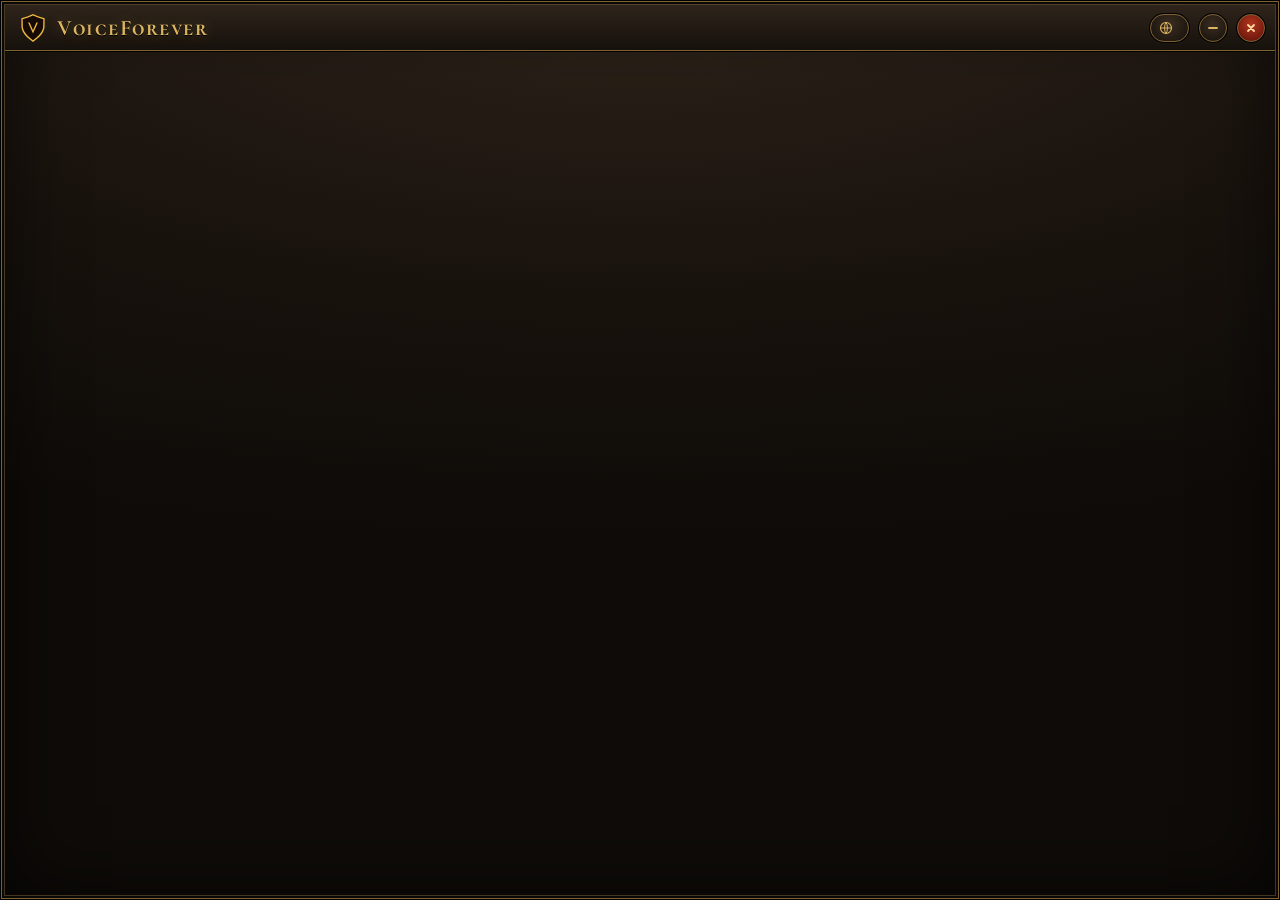
<file: agent/vf_agent/ui/index.html>
<!doctype html>
<html lang="en">
<head>
<meta charset="utf-8">
<title>VoiceForever</title>
<link rel="stylesheet" href="fonts/fonts.css">
<link rel="stylesheet" href="app.css">
</head>
<body>
<div class="win">
  <header class="bar pywebview-drag-region">
    <svg width="28" height="28" viewBox="0 0 32 32" aria-hidden="true"><path d="M16 0L10.2 2.5L2.7 4.9L2.8 15.2L3.3 17.5L4.4 20.2L6.2 23.1L8.4 25.7L11.3 28.4L16 32L20.7 28.4L23.6 25.7L25.8 23.1L27.6 20.2L28.7 17.5L29.2 15.2L29.3 4.9L21.8 2.5Z" fill="#eeb841"/><path d="M16 1.8L10.5 4L4.2 5.9L4.4 15L4.9 17.2L5.8 19.4L7.5 22L9.6 24.6L12.4 27.2L16 29.9L19.6 27.2L22.4 24.6L24.5 22L26.2 19.4L27.1 17.2L27.6 15L27.8 5.9L21.5 4Z" fill="#170904"/><path d="M10.4 9.7L12.1 9.7L16 18.5L19.9 9.7L21.6 9.7L16.1 22L15.9 22Z" fill="#eeb841"/></svg>
    <span class="brand pywebview-drag-region">VoiceForever</span>
    <span class="spacer pywebview-drag-region"></span>
    <span class="ver pywebview-drag-region" id="version"></span>
    <span class="langpick" id="lang-box"><svg width="14" height="14" viewBox="0 0 16 16" aria-hidden="true"><circle cx="8" cy="8" r="6.3" fill="none" stroke="currentColor" stroke-width="1.3"/><path d="M1.9 8h12.2M8 1.7c-2.2 2.2-2.2 10.4 0 12.6M8 1.7c2.2 2.2 2.2 10.4 0 12.6" fill="none" stroke="currentColor" stroke-width="1.1"/></svg><span id="lang-code"></span><select id="lang-pick" data-i18n-attr="aria-label:app.language;title:app.language"></select></span>
    <button class="wbtn" type="button" id="btn-minimize" data-i18n-attr="aria-label:app.minimize"><svg width="12" height="12" viewBox="0 0 12 12" aria-hidden="true"><path d="M2 6h8" stroke="currentColor" stroke-width="1.8" stroke-linecap="round"/></svg></button>
    <button class="wbtn x" type="button" id="btn-close" data-i18n-attr="aria-label:app.close"><svg width="12" height="12" viewBox="0 0 12 12" aria-hidden="true"><path d="M3 3l6 6M9 3l-6 6" stroke="currentColor" stroke-width="1.8" stroke-linecap="round"/></svg></button>
  </header>

  <!-- ============================================================ first run -->
  <main class="view" id="view-wizard" hidden>
    <div class="field">
      <h1 class="title" data-i18n="wizard.title"></h1>
    </div>
    <ol class="steps" data-i18n-attr="aria-label:wizard.steps">
      <li data-step="1"><span class="sn">1</span><span class="sl" data-i18n="section.server"></span></li>
      <li data-step="2"><span class="sn">2</span><span class="sl" data-i18n="wizard.step_mode"></span></li>
      <li data-step="3"><span class="sn">3</span><span class="sl" data-i18n="section.voice"></span></li>
      <li data-step="4"><span class="sn">4</span><span class="sl" data-i18n="wizard.step_check"></span></li>
    </ol>

    <section class="panel grow" data-page="1" data-i18n-attr="aria-label:section.server">
      <h2 class="ph" data-i18n="section.server"></h2>
      <div class="field">
        <div class="lrow"><label class="lbl" for="w-url" data-i18n="field.server_url"></label><button class="info" type="button" data-i18n-tip="tip.server_url"></button></div>
        <input class="inp" id="w-url" data-field="server_url" type="text" spellcheck="false" autocomplete="off" placeholder="wss://vf.example.com/ws">
        <span class="err" data-error-for="server_url"></span>
      </div>
      <div class="field">
        <div class="lrow"><label class="lbl" for="w-token" data-i18n="field.token"></label><button class="info" type="button" data-i18n-tip="tip.token"></button></div>
        <div class="row">
          <input class="inp grow" id="w-token" data-field="token" type="password" spellcheck="false" autocomplete="off">
          <button class="btn ghost" type="button" data-reveal="w-token" style="min-width: 108px; min-height: 42px"></button>
        </div>
        <span class="err" data-error-for="token"></span>
      </div>
      <div class="err" data-error-for="file"></div>
      <div class="note" id="w-check" hidden></div>
    </section>

    <section class="panel grow" data-page="2" data-i18n-attr="aria-label:field.mode" hidden>
      <h2 class="ph"><span data-i18n="field.mode"></span><button class="info" type="button" data-i18n-tip="tip.mode"></button></h2>
      <div class="field" data-i18n-attr="aria-label:field.mode">
        <button class="choice" type="button" data-mode="addon">
          <span class="ct"><span class="dot"></span><span data-i18n="wizard.mode_addon"></span><span class="badge" data-i18n="wizard.recommended"></span></span>
        </button>
        <button class="choice" type="button" data-mode="chat">
          <span class="ct"><span class="dot"></span><span data-i18n="mode.chat"></span></span>
        </button>
      </div>
      <div class="field" data-addon-only>
        <div class="lrow"><span class="lbl" data-i18n="field.addon_hotkey"></span><button class="info" type="button" data-i18n-tip="tip.addon_hotkey"></button></div>
        <div class="keys"><span class="row" data-hotkey></span><span class="grow"></span><button class="btn ghost sm" type="button" data-capture data-i18n="common.change"></button></div>
        <span class="err" data-error-for="addon_hotkey"></span>
        <span class="hint warn" data-hotkey-hint></span>
      </div>
    </section>

    <section class="panel grow scrollp" data-page="3" data-i18n-attr="aria-label:section.voice" hidden>
      <h2 class="ph" data-i18n="section.voice"></h2>
      <div class="field">
        <div class="lrow"><label class="lbl" for="w-mic" data-i18n="field.mic"></label><button class="info" type="button" data-i18n-tip="tip.mic"></button></div>
        <div class="selwrap">
          <select class="inp sel-inp" id="w-mic" data-mic></select>
          <svg width="12" height="8" viewBox="0 0 12 8" aria-hidden="true"><path d="M1 1l5 5 5-5" fill="none" stroke="#dcb563" stroke-width="1.8" stroke-linecap="round"/></svg>
        </div>
        <div class="row">
          <div class="lvl" data-level role="meter" data-i18n-attr="aria-label:mic.level" aria-valuemin="0" aria-valuemax="24" aria-valuenow="0"></div>
          <button class="btn ghost sm" type="button" data-mic-test style="flex: none"></button>
        </div>
        <span class="hint bad" data-mic-hint></span>
      </div>
      <div class="field">
        <div class="lrow"><span class="lbl" data-i18n="field.ptt_button"></span><button class="info" type="button" data-ptt-tip></button></div>
        <div class="padcard" data-padcard>
          <svg width="44" height="32" viewBox="0 0 44 32" aria-hidden="true" style="flex: none"><path d="M12 5h20c5 0 8 4 9 9l2 9c.8 4-3.5 6.5-6.5 3.5L31 21H13l-5.5 5.5C4.5 29.5.2 27 1 23l2-9c1-5 4-9 9-9z" fill="#120d09" stroke="#dcb563" stroke-width="1.5" stroke-linejoin="round"/><path d="M10 11v6M7 14h6" stroke="#7d6130" stroke-width="1.6" stroke-linecap="round"/><circle cx="33" cy="11.5" r="1.6" fill="#7d6130"/><circle cx="36" cy="14.5" r="1.6" fill="#7d6130"/><circle cx="29" cy="17.5" r="3.4" fill="#2b2118" stroke="#ffe1a0" stroke-width="1.6"/><circle cx="29" cy="17.5" r="6" fill="none" stroke="#ffd77a" stroke-width="1" opacity=".55"/></svg>
          <div class="field grow" style="gap: 2px" data-pad-info></div>
          <button class="btn ghost sm" type="button" data-pad-capture style="flex: none" data-i18n="pad.assign"></button>
        </div>
        <span class="err" data-error-for="ptt_button"></span>
      </div>
      <div class="field">
        <div class="lrow"><span class="lbl" id="w-pttmode-l" data-i18n="field.ptt_mode"></span><button class="info" type="button" data-i18n-tip="tip.ptt_mode"></button></div>
        <div class="seg" role="group" aria-labelledby="w-pttmode-l">
          <button class="segb" type="button" data-pttmode="toggle" data-i18n="ptt.toggle"></button>
          <button class="segb" type="button" data-pttmode="hold" data-i18n="ptt.hold"></button>
        </div>
      </div>
    </section>

    <section class="panel grow scrollp" data-page="4" data-i18n-attr="aria-label:bind.title" hidden>
      <h2 class="ph"><span data-i18n="bind.title"></span><button class="info" type="button" data-bind-tip></button></h2>
      <p class="hint" id="w-bind-intro"></p>
      <ol class="chks" data-bind-rows data-i18n-attr="aria-label:bind.progress"></ol>
      <div class="note" data-bind-result hidden></div>
      <div class="row" data-bind-actions></div>
      <div class="sep"></div>
      <div class="row" style="gap: 12px">
        <span class="grow" id="w-voice-say"></span>
        <span id="w-voice-rec"></span>
      </div>
      <div class="note" id="w-voice-result" hidden></div>
      <div class="sep"></div>
      <label class="sw" for="w-auto"><input id="w-auto" type="checkbox"><span class="track"></span><span data-i18n="settings.connect_on_start"></span></label>
      <label class="sw" for="w-boot"><input id="w-boot" type="checkbox"><span class="track"></span><span data-i18n="field.autostart"></span></label>
    </section>

    <div class="row">
      <button class="btn ghost" type="button" id="w-back" hidden data-i18n="common.back"></button>
      <span class="grow"></span>
      <button class="btn ghost" type="button" id="w-skip" hidden data-i18n="common.skip"></button>
      <button class="link" type="button" id="w-later" hidden style="align-self: center; margin-right: 8px" data-i18n="common.skip"></button>
      <button class="btn wide" type="button" id="w-next"></button>
    </div>
  </main>

  <!-- ============================================================ status -->
  <main class="view" id="view-status" hidden>
    <section class="panel" data-i18n-attr="aria-label:status.connection">
      <div class="row" style="gap: 18px">
        <span class="orb" id="st-orb" aria-hidden="true"></span>
        <div class="field grow" style="gap: 2px">
          <span class="state" id="st-title" role="status"></span>
          <span class="url" id="st-url"></span>
          <span class="hint nums" id="st-line"></span>
        </div>
      </div>
      <div class="row" id="st-account" hidden style="gap: 10px">
        <span class="pill" id="st-plan"></span>
        <span class="hint nums grow" id="st-quota"></span>
        <button class="info" type="button" data-i18n-tip="tip.account"></button>
        <button class="link" type="button" id="st-account-open" data-i18n="account.open"></button>
      </div>
      <div class="row wrap" id="st-actions"></div>
    </section>

    <section class="panel" data-i18n-attr="aria-label:status.game_voice" style="gap: 10px; padding: 12px 16px">
      <div class="row" style="gap: 14px">
        <svg width="30" height="30" viewBox="0 0 32 32" aria-hidden="true" style="flex: none"><g transform="rotate(-45 16 16)"><path d="M16 .5l2 3.2V20h-4V3.7z" fill="#120d09" stroke="#dcb563" stroke-width="1.5" stroke-linejoin="round"/><path d="M10 20.8h12M16 21.5v5" stroke="#dcb563" stroke-width="1.9" stroke-linecap="round"/><circle cx="16" cy="28.6" r="1.6" fill="#dcb563"/></g><g transform="rotate(45 16 16)"><path d="M16 .5l2 3.2V20h-4V3.7z" fill="#120d09" stroke="#dcb563" stroke-width="1.5" stroke-linejoin="round"/><path d="M10 20.8h12M16 21.5v5" stroke="#dcb563" stroke-width="1.9" stroke-linecap="round"/><circle cx="16" cy="28.6" r="1.6" fill="#dcb563"/></g></svg>
        <div class="lrow grow" style="align-items: center"><span style="font-weight: 700">World of Warcraft</span><button class="info" type="button" data-i18n-tip="tip.game"></button></div>
        <span class="pill" id="game-pill"></span>
      </div>
      <div class="row" id="st-names" style="gap: 6px; padding-left: 44px" hidden>
        <span class="hint nums grow" id="st-names-line"></span>
        <button class="info" type="button" data-i18n-tip="tip.names"></button>
      </div>
      <div id="st-voice" hidden>
        <div class="divider"></div>
        <div class="row" style="gap: 12px; padding-top: 10px">
          <svg width="34" height="25" viewBox="0 0 44 32" aria-hidden="true" style="flex: none"><path d="M12 5h20c5 0 8 4 9 9l2 9c.8 4-3.5 6.5-6.5 3.5L31 21H13l-5.5 5.5C4.5 29.5.2 27 1 23l2-9c1-5 4-9 9-9z" fill="#120d09" stroke="#dcb563" stroke-width="1.5" stroke-linejoin="round"/><path d="M10 11v6M7 14h6" stroke="#7d6130" stroke-width="1.6" stroke-linecap="round"/><circle cx="33" cy="11.5" r="1.6" fill="#7d6130"/><circle cx="36" cy="14.5" r="1.6" fill="#7d6130"/><circle cx="29" cy="17.5" r="3.4" fill="#2b2118" stroke="#ffe1a0" stroke-width="1.6"/><circle cx="29" cy="17.5" r="6" fill="none" stroke="#ffd77a" stroke-width="1" opacity=".55"/></svg>
          <div class="field grow" style="gap: 1px">
            <span style="font-weight: 700" id="st-pad-label"></span>
            <span class="hint" id="st-pad-hint"></span>
          </div>
          <span id="st-rec"></span>
        </div>
        <div class="lvl thin" id="st-level" aria-hidden="true" hidden></div>
      </div>
    </section>

    <section class="panel grow" data-i18n-attr="aria-label:msgs.title" style="min-height: 0; gap: 8px">
      <div class="row" style="gap: 12px">
        <h2 class="ph grow" data-i18n="msgs.title"></h2>
        <button class="link" type="button" id="btn-log" data-i18n="status.open_log"></button>
      </div>
      <ul class="msgs" id="msgs"></ul>
      <div class="row" style="gap: 12px; padding-top: 4px">
        <button class="btn ghost" type="button" id="st-test" style="flex: none" data-i18n="status.test"></button>
        <button class="info" type="button" data-i18n-tip="tip.test"></button>
        <span class="hint" id="st-test-hint"></span>
      </div>
    </section>
  </main>

  <!-- ============================================================ settings -->
  <main class="view scroll" id="view-settings" hidden>
    <div class="note bad" id="s-file-error" hidden></div>

    <section class="panel" data-i18n-attr="aria-label:section.server">
      <h2 class="ph" data-i18n="section.server"></h2>
      <div class="field">
        <div class="lrow"><label class="lbl" for="s-url" data-i18n="field.server_url"></label><button class="info" type="button" data-i18n-tip="tip.server_url"></button></div>
        <input class="inp" id="s-url" data-field="server_url" type="text" spellcheck="false" autocomplete="off" placeholder="wss://vf.example.com/ws">
        <span class="err" data-error-for="server_url"></span>
      </div>
      <div class="field">
        <div class="lrow"><label class="lbl" for="s-token" data-i18n="field.token"></label><button class="info" type="button" data-i18n-tip="tip.token"></button></div>
        <div class="row">
          <input class="inp grow" id="s-token" data-field="token" type="password" spellcheck="false" autocomplete="off">
          <button class="btn ghost" type="button" data-reveal="s-token" style="min-width: 108px; min-height: 42px"></button>
        </div>
        <span class="err" data-error-for="token"></span>
      </div>
    </section>

    <section class="panel" data-i18n-attr="aria-label:section.input">
      <h2 class="ph" data-i18n="section.input"></h2>
      <div class="field">
        <div class="lrow"><span class="lbl" id="s-mode-l" data-i18n="field.mode"></span><button class="info" type="button" data-i18n-tip="tip.mode"></button></div>
        <div class="seg" role="group" aria-labelledby="s-mode-l">
          <button class="segb" type="button" data-mode="addon" data-i18n="settings.mode_addon"></button>
          <button class="segb" type="button" data-mode="chat" data-i18n="mode.chat"></button>
        </div>
        <span class="err" data-error-for="mode"></span>
      </div>
      <div class="field" data-addon-only>
        <div class="lrow"><span class="lbl" data-i18n="field.addon_hotkey"></span><button class="info" type="button" data-i18n-tip="tip.addon_hotkey"></button></div>
        <div class="keys"><span class="row" data-hotkey></span><span class="grow"></span><button class="btn ghost sm" type="button" data-capture data-i18n="common.change"></button></div>
        <span class="err" data-error-for="addon_hotkey"></span>
        <span class="hint warn" data-hotkey-hint></span>
      </div>
    </section>

    <section class="panel" data-i18n-attr="aria-label:section.voice">
      <h2 class="ph" data-i18n="section.voice"></h2>
      <label class="sw" for="s-ptt"><input id="s-ptt" data-check="ptt_enabled" type="checkbox"><span class="track"></span><span data-i18n="settings.ptt_enabled"></span></label>
      <div class="field">
        <div class="lrow"><label class="lbl" for="s-mic" data-i18n="field.mic"></label><button class="info" type="button" data-i18n-tip="tip.mic"></button></div>
        <div class="selwrap">
          <select class="inp sel-inp" id="s-mic" data-mic></select>
          <svg width="12" height="8" viewBox="0 0 12 8" aria-hidden="true"><path d="M1 1l5 5 5-5" fill="none" stroke="#dcb563" stroke-width="1.8" stroke-linecap="round"/></svg>
        </div>
        <div class="row">
          <div class="lvl" data-level role="meter" data-i18n-attr="aria-label:mic.level" aria-valuemin="0" aria-valuemax="24" aria-valuenow="0"></div>
          <button class="btn ghost sm" type="button" data-mic-test style="flex: none"></button>
        </div>
        <span class="hint bad" data-mic-hint></span>
      </div>
      <div class="field">
        <div class="lrow"><span class="lbl" data-i18n="field.ptt_button"></span><button class="info" type="button" data-ptt-tip></button></div>
        <div class="padcard" data-padcard>
          <svg width="44" height="32" viewBox="0 0 44 32" aria-hidden="true" style="flex: none"><path d="M12 5h20c5 0 8 4 9 9l2 9c.8 4-3.5 6.5-6.5 3.5L31 21H13l-5.5 5.5C4.5 29.5.2 27 1 23l2-9c1-5 4-9 9-9z" fill="#120d09" stroke="#dcb563" stroke-width="1.5" stroke-linejoin="round"/><path d="M10 11v6M7 14h6" stroke="#7d6130" stroke-width="1.6" stroke-linecap="round"/><circle cx="33" cy="11.5" r="1.6" fill="#7d6130"/><circle cx="36" cy="14.5" r="1.6" fill="#7d6130"/><circle cx="29" cy="17.5" r="3.4" fill="#2b2118" stroke="#ffe1a0" stroke-width="1.6"/><circle cx="29" cy="17.5" r="6" fill="none" stroke="#ffd77a" stroke-width="1" opacity=".55"/></svg>
          <div class="field grow" style="gap: 2px" data-pad-info></div>
          <button class="btn ghost sm" type="button" data-pad-capture style="flex: none" data-i18n="pad.assign"></button>
        </div>
        <span class="err" data-error-for="ptt_button"></span>
        <div class="row" style="gap: 10px; align-items: baseline">
          <span class="hint grow" id="s-bind-line"></span>
          <button class="link" type="button" id="s-bind-open" style="flex: none" data-i18n="bind.open"></button>
          <button class="info" type="button" data-bind-tip style="align-self: center"></button>
        </div>
        <div class="field" id="s-bind-box" hidden>
          <ol class="chks" data-bind-rows data-i18n-attr="aria-label:bind.progress"></ol>
          <div class="note" data-bind-result hidden></div>
          <div class="row" data-bind-actions></div>
        </div>
      </div>
      <div class="field">
        <div class="lrow"><span class="lbl" id="s-pttmode-l" data-i18n="field.ptt_mode"></span><button class="info" type="button" data-i18n-tip="tip.ptt_mode"></button></div>
        <div class="seg" role="group" aria-labelledby="s-pttmode-l">
          <button class="segb" type="button" data-pttmode="toggle" data-i18n="ptt.toggle"></button>
          <button class="segb" type="button" data-pttmode="hold" data-i18n="ptt.hold"></button>
        </div>
      </div>
      <div class="field">
        <div class="lrow"><label class="lbl" for="s-max" data-i18n="settings.max_record"></label><button class="info" type="button" data-i18n-tip="tip.max_record"></button></div>
        <div class="row" style="gap: 12px"><input id="s-max" data-range="max_record_s" data-unit="s" type="range" min="5" max="60" step="5"><output class="val" for="s-max"></output></div>
        <span class="err" data-error-for="max_record_s"></span>
      </div>
      <label class="sw" for="s-snd"><input id="s-snd" data-check="ptt_sounds" type="checkbox"><span class="track"></span><span data-i18n="settings.ptt_sounds"></span><button class="info" type="button" data-i18n-tip="tip.ptt_sounds"></button></label>
    </section>

    <section class="panel" data-i18n-attr="aria-label:settings.names">
      <h2 class="ph" data-i18n="settings.names"></h2>
      <label class="sw" for="s-names"><input id="s-names" data-check="game_context" type="checkbox"><span class="track"></span><span data-i18n="settings.game_context"></span><button class="info" type="button" data-i18n-tip="tip.game_context"></button></label>
      <label class="sw" for="s-live"><input id="s-live" data-check="live_context" type="checkbox"><span class="track"></span><span data-i18n="settings.live_context"></span><button class="info" type="button" data-i18n-tip="tip.live_context"></button></label>
    </section>

    <section class="panel" data-i18n-attr="aria-label:settings.game_window">
      <h2 class="ph"><span data-i18n="settings.game_window"></span><button class="info" type="button" data-i18n-tip="tip.game_window"></button></h2>
      <div class="field">
        <div class="lrow"><span class="lbl" data-i18n="settings.window_titles"></span></div>
        <div class="chips" data-chips="window_titles"></div>
        <span class="err" data-error-for="window_titles"></span>
      </div>
      <div class="field">
        <div class="lrow"><span class="lbl" data-i18n="settings.process_names"></span></div>
        <div class="chips" data-chips="process_names"></div>
        <span class="err" data-error-for="process_names"></span>
      </div>
      <div class="field" style="gap: 8px">
        <div class="row"><button class="btn ghost" type="button" id="s-detect" data-i18n="detect.button"></button><button class="info" type="button" data-i18n-tip="tip.detect"></button></div>
        <div class="note" id="s-detect-note" hidden></div>
      </div>
    </section>

    <section class="panel" data-i18n-attr="aria-label:settings.timings">
      <h2 class="ph" data-i18n="settings.timings"></h2>
      <div class="field">
        <div class="lrow"><label class="lbl" for="s-focus" data-i18n="settings.focus_wait"></label><button class="info" type="button" data-i18n-tip="tip.focus_wait"></button></div>
        <div class="row" style="gap: 12px"><input id="s-focus" data-range="focus_wait_s" data-unit="s" type="range" min="1" max="60" step="1"><output class="val" for="s-focus"></output></div>
        <span class="err" data-error-for="focus_wait_s"></span>
      </div>
      <div class="field">
        <div class="lrow"><label class="lbl" for="s-open" data-i18n="settings.open_delay"></label><button class="info" type="button" data-i18n-tip="tip.open_delay"></button></div>
        <div class="row" style="gap: 12px"><input id="s-open" data-range="open_delay_ms" data-unit="ms" type="range" min="0" max="500" step="10"><output class="val" for="s-open"></output></div>
        <span class="err" data-error-for="open_delay_ms"></span>
      </div>
      <div class="field">
        <div class="lrow"><label class="lbl" for="s-part" data-i18n="settings.part_delay"></label><button class="info" type="button" data-i18n-tip="tip.part_delay"></button></div>
        <div class="row" style="gap: 12px"><input id="s-part" data-range="part_delay_ms" data-unit="ms" type="range" min="100" max="2000" step="50"><output class="val" for="s-part"></output></div>
        <span class="err" data-error-for="part_delay_ms"></span>
      </div>
      <div class="field">
        <div class="lrow"><label class="lbl" for="s-key" data-i18n="settings.key_delay"></label><button class="info" type="button" data-i18n-tip="tip.key_delay"></button></div>
        <div class="row" style="gap: 12px"><input id="s-key" data-range="key_delay_ms" data-unit="ms" type="range" min="0" max="100" step="5"><output class="val" for="s-key"></output></div>
        <span class="err" data-error-for="key_delay_ms"></span>
      </div>
      <button class="link" type="button" id="s-reset-timings" data-i18n="settings.reset_timings"></button>
    </section>

    <section class="panel" data-i18n-attr="aria-label:settings.app">
      <h2 class="ph" data-i18n="settings.app"></h2>
      <label class="sw" for="s-auto"><input id="s-auto" data-check="connect_on_start" type="checkbox"><span class="track"></span><span data-i18n="settings.connect_on_start"></span></label>
      <label class="sw" for="s-tray"><input id="s-tray" data-check="close_to_tray" type="checkbox"><span class="track"></span><span data-i18n="settings.close_to_tray"></span></label>
      <label class="sw" for="s-boot"><input id="s-boot" data-check="autostart" type="checkbox"><span class="track"></span><span data-i18n="field.autostart"></span></label>
      <div class="field">
        <div class="lrow"><label class="lbl" for="s-lang" data-i18n="settings.language"></label><button class="info" type="button" data-i18n-tip="tip.language"></button></div>
        <div class="selwrap">
          <select class="inp sel-inp" id="s-lang"></select>
          <svg width="12" height="8" viewBox="0 0 12 8" aria-hidden="true"><path d="M1 1l5 5 5-5" fill="none" stroke="#dcb563" stroke-width="1.8" stroke-linecap="round"/></svg>
        </div>
      </div>
      <div class="field" style="padding-top: 4px">
        <span class="lbl" data-i18n="settings.config_file"></span>
        <div class="row"><code class="path" id="s-path"></code><button class="btn ghost sm" type="button" id="s-open-folder" data-i18n="settings.open_folder"></button></div>
      </div>
    </section>

    <div class="savebar">
      <span class="hint grow" id="s-dirty" role="status"></span>
      <button class="btn ghost" type="button" id="s-cancel" data-i18n="common.cancel"></button>
      <button class="btn" type="button" id="s-save" data-i18n="common.save"></button>
    </div>
  </main>

  <nav class="tabs" id="tabs" data-i18n-attr="aria-label:tabs.label" hidden>
    <button class="tab" type="button" data-tab="status" data-i18n="tabs.status"></button>
    <button class="tab" type="button" data-tab="settings" data-i18n="tabs.settings"></button>
  </nav>
</div>
<div class="tip" id="tip" role="tooltip" hidden></div>
<script src="app.js"></script>
</body>
</html>
</file>
<file: agent/vf_agent/ui/fonts/fonts.css>
/* Bundled fonts (SIL Open Font License 1.1, see the OFL-*.txt files next to this one). */
@font-face{font-family:'Alegreya Sans';font-style:normal;font-weight:400;font-display:block;src:url('AlegreyaSans-400-cyrillic.woff2') format('woff2');unicode-range:U+0301, U+0400-045F, U+0490-0491, U+04B0-04B1, U+2116}
@font-face{font-family:'Alegreya Sans';font-style:normal;font-weight:400;font-display:block;src:url('AlegreyaSans-400-latin.woff2') format('woff2');unicode-range:U+0000-00FF, U+0131, U+0152-0153, U+02BB-02BC, U+02C6, U+02DA, U+02DC, U+0304, U+0308, U+0329, U+2000-206F, U+20AC, U+2122, U+2191, U+2193, U+2212, U+2215, U+FEFF, U+FFFD}
@font-face{font-family:'Alegreya Sans';font-style:normal;font-weight:500;font-display:block;src:url('AlegreyaSans-500-cyrillic.woff2') format('woff2');unicode-range:U+0301, U+0400-045F, U+0490-0491, U+04B0-04B1, U+2116}
@font-face{font-family:'Alegreya Sans';font-style:normal;font-weight:500;font-display:block;src:url('AlegreyaSans-500-latin.woff2') format('woff2');unicode-range:U+0000-00FF, U+0131, U+0152-0153, U+02BB-02BC, U+02C6, U+02DA, U+02DC, U+0304, U+0308, U+0329, U+2000-206F, U+20AC, U+2122, U+2191, U+2193, U+2212, U+2215, U+FEFF, U+FFFD}
@font-face{font-family:'Alegreya Sans';font-style:normal;font-weight:700;font-display:block;src:url('AlegreyaSans-700-cyrillic.woff2') format('woff2');unicode-range:U+0301, U+0400-045F, U+0490-0491, U+04B0-04B1, U+2116}
@font-face{font-family:'Alegreya Sans';font-style:normal;font-weight:700;font-display:block;src:url('AlegreyaSans-700-latin.woff2') format('woff2');unicode-range:U+0000-00FF, U+0131, U+0152-0153, U+02BB-02BC, U+02C6, U+02DA, U+02DC, U+0304, U+0308, U+0329, U+2000-206F, U+20AC, U+2122, U+2191, U+2193, U+2212, U+2215, U+FEFF, U+FFFD}
@font-face{font-family:'Cormorant SC';font-style:normal;font-weight:700;font-display:block;src:url('CormorantSC-700-cyrillic.woff2') format('woff2');unicode-range:U+0301, U+0400-045F, U+0490-0491, U+04B0-04B1, U+2116}
@font-face{font-family:'Cormorant SC';font-style:normal;font-weight:700;font-display:block;src:url('CormorantSC-700-latin.woff2') format('woff2');unicode-range:U+0000-00FF, U+0131, U+0152-0153, U+02BB-02BC, U+02C6, U+02DA, U+02DC, U+0304, U+0308, U+0329, U+2000-206F, U+20AC, U+2122, U+2191, U+2193, U+2212, U+2215, U+FEFF, U+FFFD}
</file>
<file: agent/vf_agent/ui/app.css>
/* VoiceForever agent window. Dark leather panels with gold trim, red buttons, tabs hanging
   at the bottom, in the spirit of the WoW Forever interface. Everything is drawn here:
   no game assets. Fonts: Cormorant SC and Alegreya Sans (SIL OFL), bundled in fonts/. */

:root {
  --ink: #0b0907;
  --gold: #dcb563;
  --gold-light: #ffe1a0;
  --bronze: #7d6130;
  --parch: #ece1c8;
  --muted: #b5a688;
  --hint: #a89a7e;
  --ok: #5ed474;
  --warn: #f2ad42;
  --bad: #ff7563;
  --off: #a59a88;
  --display: "Cormorant SC", "Palatino Linotype", Georgia, serif;
  --body: "Alegreya Sans", "Segoe UI", system-ui, sans-serif;
  --mono: "Cascadia Mono", Consolas, monospace;
  color-scheme: dark;
}

* { box-sizing: border-box; }
[hidden] { display: none !important; }
html, body { height: 100%; margin: 0; background: var(--ink); overflow: hidden; }
body { font: 15px/1.4 var(--body); color: var(--parch); }
a { color: #e8c46e; }
a:hover { color: var(--gold-light); }
button { font: inherit; }

/* ------------------------------------------------------------------ frame */
.win {
  position: relative;
  display: flex;
  flex-direction: column;
  height: 100%;
  background: radial-gradient(120% 60% at 50% 0%, #2b2118 0%, #18120d 55%, #0e0b08 100%);
  box-shadow: inset 0 0 0 1px #000, inset 0 0 0 2px var(--bronze), inset 0 0 0 4px var(--ink),
    inset 0 0 0 5px rgba(220, 181, 99, .28), inset 0 0 80px rgba(0, 0, 0, .65);
}
.bar {
  display: flex;
  align-items: center;
  gap: 10px;
  height: 46px;
  flex: none;
  padding: 0 10px 0 14px;
  margin: 5px 5px 0;
  background: linear-gradient(#2e241b, #16110c);
  border-bottom: 1px solid var(--bronze);
  box-shadow: 0 1px 0 #000;
}
.bar svg { pointer-events: none; flex: none; }
.brand {
  font: 700 22px var(--display);
  letter-spacing: .07em;
  color: var(--gold);
  text-shadow: 0 1px 0 #000, 0 0 14px rgba(220, 181, 99, .3);
}
.spacer { flex: 1; align-self: stretch; }
.ver { font-size: 13px; color: var(--muted); }
.wbtn {
  width: 28px;
  height: 28px;
  display: grid;
  place-items: center;
  padding: 0;
  border-radius: 50%;
  cursor: pointer;
  color: var(--gold);
  background: radial-gradient(circle at 50% 35%, #3a2d21, #15100b);
  border: 1px solid var(--bronze);
  box-shadow: 0 0 0 1px #000;
}
.wbtn.x { color: #ffd9a0; background: radial-gradient(circle at 50% 35%, #b2361f, #5a0f07); }
.wbtn:hover { border-color: var(--gold); }
.wbtn svg { pointer-events: none; }
/* Language: the closed select shows only the code; the list it opens has the full names. */
.langpick {
  position: relative;
  display: flex;
  align-items: center;
  gap: 5px;
  height: 28px;
  flex: none;
  padding: 0 10px 0 8px;
  border-radius: 14px;
  font: 700 12px/1 var(--body);
  letter-spacing: .08em;
  color: var(--gold);
  background: radial-gradient(circle at 50% 35%, #3a2d21, #15100b);
  border: 1px solid var(--bronze);
  box-shadow: 0 0 0 1px #000;
}
.langpick:hover, .langpick:focus-within { border-color: var(--gold); }
.langpick:has(select:focus-visible) { outline: 2px solid var(--gold-light); outline-offset: 2px; }
.langpick select {
  position: absolute;
  inset: 0;
  width: 100%;
  height: 100%;
  opacity: 0;
  cursor: pointer;
  font: 15px var(--body);
}
.langpick option { background: #18120d; color: var(--parch); }

.view {
  flex: 1;
  min-height: 0;
  display: flex;
  flex-direction: column;
  gap: 14px;
  padding: 18px 18px 14px;
}
.view.scroll { overflow-y: auto; padding-bottom: 0; }
.view.scroll::-webkit-scrollbar { width: 10px; }
.view.scroll::-webkit-scrollbar-thumb { background: #4a3a20; border: 2px solid #18120d; border-radius: 5px; }
.view.scroll::-webkit-scrollbar-thumb:hover { background: var(--bronze); }

.tabs { display: flex; gap: 6px; padding: 0 18px; flex: none; margin: 0 5px 5px; }
.tab {
  display: flex;
  align-items: center;
  justify-content: center;
  min-width: 128px;
  height: 40px;
  padding: 0 18px;
  font: 700 17px var(--display);
  color: var(--muted);
  cursor: pointer;
  background: linear-gradient(#1b150f, #0f0b08);
  border: 1px solid var(--bronze);
  border-top: none;
  border-radius: 0 0 8px 8px;
  box-shadow: 0 2px 0 #000;
}
.tab.on { color: var(--gold); background: linear-gradient(#2b2118, #1b150f); height: 44px; }
.tab:hover { color: var(--gold); }

/* ------------------------------------------------------------------ panels and text */
.panel {
  position: relative;
  display: flex;
  flex-direction: column;
  gap: 14px;
  padding: 14px 16px;
  background: linear-gradient(180deg, rgba(43, 33, 24, .95), rgba(22, 17, 12, .95));
  border: 1px solid var(--bronze);
  box-shadow: 0 0 0 1px #000, inset 0 1px 0 rgba(255, 220, 150, .08), 0 8px 20px rgba(0, 0, 0, .45);
}
.panel::before {
  content: "";
  position: absolute;
  inset: -5px;
  pointer-events: none;
  background:
    radial-gradient(circle, var(--gold) 0 2.6px, transparent 3.2px) left top / 10px 10px no-repeat,
    radial-gradient(circle, var(--gold) 0 2.6px, transparent 3.2px) right top / 10px 10px no-repeat,
    radial-gradient(circle, var(--gold) 0 2.6px, transparent 3.2px) left bottom / 10px 10px no-repeat,
    radial-gradient(circle, var(--gold) 0 2.6px, transparent 3.2px) right bottom / 10px 10px no-repeat;
}
.ph {
  display: flex;
  align-items: center;
  gap: 10px;
  margin: 0;
  font: 700 19px var(--display);
  letter-spacing: .05em;
  color: var(--gold);
}
.ph::after { content: ""; flex: 1; height: 1px; background: linear-gradient(90deg, var(--bronze), transparent); }
h1.title {
  margin: 0;
  font: 700 30px/1.1 var(--display);
  color: var(--gold);
  text-shadow: 0 1px 0 #000;
  text-wrap: balance;
}
p { margin: 0; }
.muted { color: var(--muted); }
.hint { font-size: 13.5px; line-height: 1.35; color: var(--hint); }
.hint:empty { display: none; }
.hint.good { color: var(--ok); }
.hint.warn { color: #f6c77a; }
.field { display: flex; flex-direction: column; gap: 6px; }
.lrow { display: flex; align-items: center; gap: 6px; }
.lbl { font-weight: 700; font-size: 14px; color: var(--muted); letter-spacing: .02em; }

/* An (i) next to a label: its explanation shows in one floating box (#tip) on hover or focus. */
.info {
  width: 18px;
  height: 18px;
  flex: none;
  display: inline-grid;
  place-items: center;
  padding: 0;
  border: 0;
  border-radius: 50%;
  background: none;
  color: #9a7a3e;
  cursor: help;
}
.info:hover, .info:focus-visible, .info.open { color: var(--gold); }
.info:focus-visible { outline: 2px solid var(--gold-light); outline-offset: 1px; }
.info.warn { color: var(--warn); }
.info.warn:hover, .info.warn.open { color: #ffc977; }
.info svg { pointer-events: none; }
.tip {
  position: fixed;
  z-index: 10;
  max-width: 300px;
  padding: 9px 12px;
  font: 14px/1.4 var(--body);
  color: var(--parch);
  white-space: pre-line;
  background: linear-gradient(#2b2118, #18120d);
  border: 1px solid var(--gold);
  border-radius: 4px;
  box-shadow: 0 0 0 1px #000, 0 8px 22px rgba(0, 0, 0, .7);
  pointer-events: none;
}
.tip.warn { border-color: var(--warn); }
.err { font-size: 13.5px; line-height: 1.35; color: var(--bad); }
.err:empty { display: none; }

/* ------------------------------------------------------------------ controls */
.inp {
  width: 100%;
  height: 42px;
  padding: 0 12px;
  font: 500 15px var(--body);
  color: var(--parch);
  background: #0a0806;
  border: 1px solid #5d4826;
  border-radius: 3px;
  box-shadow: inset 0 2px 5px rgba(0, 0, 0, .85);
  user-select: text;
}
.inp:focus {
  outline: none;
  border-color: var(--gold);
  box-shadow: inset 0 2px 5px rgba(0, 0, 0, .85), 0 0 0 1px rgba(220, 181, 99, .45), 0 0 12px rgba(220, 181, 99, .25);
}
.inp.bad { border-color: var(--bad); }
.btn {
  display: inline-flex;
  align-items: center;
  justify-content: center;
  gap: 8px;
  min-height: 44px;
  padding: 0 20px;
  font: 700 15px var(--body);
  letter-spacing: .02em;
  color: #ffd77a;
  text-shadow: 0 1px 0 #000;
  cursor: pointer;
  border-radius: 4px;
  border: 1px solid #1d0603;
  background: linear-gradient(180deg, #b9331f 0%, #82180d 55%, #5f0f08 100%);
  box-shadow: 0 0 0 1px var(--bronze), inset 0 1px 0 rgba(255, 190, 130, .45), inset 0 -3px 6px rgba(0, 0, 0, .35);
}
.btn:hover:not(:disabled) {
  color: #ffe7a8;
  background: linear-gradient(180deg, #d03e27 0%, #951f12 55%, #6b130a 100%);
  box-shadow: 0 0 0 1px var(--gold), 0 0 14px rgba(255, 170, 70, .35), inset 0 1px 0 rgba(255, 190, 130, .5);
}
.btn.ghost {
  color: var(--parch);
  background: linear-gradient(180deg, #30261c, #19130e);
  box-shadow: 0 0 0 1px var(--bronze), inset 0 1px 0 rgba(255, 220, 150, .12);
}
.btn.ghost:hover:not(:disabled) { color: var(--parch); background: linear-gradient(180deg, #3a2e22, #1d1610); box-shadow: 0 0 0 1px var(--gold), 0 0 12px rgba(220, 181, 99, .2); }
.btn.sm { min-height: 36px; padding: 0 14px; font-size: 14px; }
.btn.wide { min-width: 160px; }
.btn:disabled { filter: saturate(.25) brightness(.7); cursor: default; }
.btn:focus-visible, .wbtn:focus-visible, .tab:focus-visible, .choice:focus-visible, .segb:focus-visible,
.link:focus-visible, .chip button:focus-visible, .addchip:focus-visible {
  outline: 2px solid var(--gold-light);
  outline-offset: 2px;
}
.link {
  padding: 0;
  border: 0;
  background: none;
  font: 500 14px var(--body);
  color: #e8c46e;
  cursor: pointer;
  text-decoration: underline;
  text-underline-offset: 3px;
  align-self: flex-start;
}
.link:hover { color: var(--gold-light); }
.row { display: flex; align-items: center; gap: 10px; }
.row.wrap { flex-wrap: wrap; }
.grow { flex: 1; min-width: 0; }

.key {
  display: inline-flex;
  align-items: center;
  height: 28px;
  padding: 0 9px;
  font: 700 13.5px var(--body);
  color: var(--parch);
  background: linear-gradient(#3a2e22, #1b150f);
  border: 1px solid var(--bronze);
  border-radius: 4px;
  box-shadow: 0 2px 0 #000;
}
.keys { display: flex; align-items: center; gap: 6px; min-height: 36px; color: var(--muted); }
.capturing { color: var(--warn); font-weight: 700; }

.note { display: flex; align-items: center; gap: 10px; padding: 10px 12px; border-radius: 3px; font-size: 14.5px; background: rgba(0, 0, 0, .35); border: 1px solid #3a2e1f; }
.note.good { border-color: rgba(94, 212, 116, .45); color: #d2f4d8; }
.note.bad { border-color: rgba(255, 117, 99, .55); color: #ffd8d0; }
.note.warn { border-color: rgba(242, 173, 66, .45); color: #fbe4bd; }
.note.col { flex-direction: column; align-items: stretch; gap: 8px; }
.note.top { align-items: flex-start; }
.note.top > svg { margin-top: 2px; }
.hint.bad { color: #ffb1a5; }
.sep { height: 1px; flex: none; background: linear-gradient(90deg, transparent, var(--bronze), transparent); }
.divider { height: 1px; background: rgba(125, 97, 48, .35); }
.meter { height: 8px; border-radius: 4px; background: #0a0806; border: 1px solid #4a3a20; overflow: hidden; }
.meter > div { height: 100%; background: linear-gradient(90deg, #f2ad42, #ffd77a); transition: width 1s linear; }

@keyframes vfpulse { 50% { filter: brightness(1.5); } }
.pulse { animation: vfpulse 1.2s ease-in-out infinite; }
@media (prefers-reduced-motion: reduce) { .pulse { animation: none; } .meter > div { transition: none; } }

/* switches */
.sw { position: relative; display: flex; align-items: center; gap: 12px; cursor: pointer; font-size: 15px; }
.sw input { position: absolute; opacity: 0; width: 1px; height: 1px; margin: 0; }
.track { position: relative; width: 40px; height: 22px; flex: none; border-radius: 11px; background: #0a0806; border: 1px solid var(--bronze); box-shadow: inset 0 1px 3px #000; }
.track::after { content: ""; position: absolute; top: 3px; left: 3px; width: 14px; height: 14px; border-radius: 50%; background: #6d5f4a; transition: left .15s; }
.sw input:checked + .track { background: #3b2a12; border-color: var(--gold); }
.sw input:checked + .track::after { left: 21px; background: var(--gold); box-shadow: 0 0 8px rgba(220, 181, 99, .6); }
.sw input:focus-visible + .track { outline: 2px solid var(--gold-light); outline-offset: 2px; }

/* wizard steps and mode cards */
.steps { display: flex; align-items: center; gap: 8px; margin: 0; padding: 0; list-style: none; }
.steps li { display: flex; align-items: center; gap: 8px; flex: 1 1 auto; }
.steps li:last-child { flex: 0 0 auto; }
.steps li::after { content: ""; flex: 1; min-width: 12px; height: 1px; background: var(--bronze); }
.steps li:last-child::after { display: none; }
.sn { width: 28px; height: 28px; flex: none; display: grid; place-items: center; border-radius: 50%; font: 700 14px var(--body); color: var(--muted); background: #0f0b08; border: 1px solid var(--bronze); }
.sl { font-size: 14px; color: var(--muted); white-space: nowrap; }
.steps li.on .sn { color: #1a120a; background: radial-gradient(circle at 40% 35%, #ffe3a1, #c99a3f); border-color: var(--gold-light); box-shadow: 0 0 12px rgba(220, 181, 99, .45); }
.steps li.on .sl { color: var(--gold); font-weight: 700; }
.steps li.done .sn { border-color: rgba(94, 212, 116, .6); background: #10200f; color: var(--ok); }
.steps li.done .sl { color: var(--parch); }

.choice { display: flex; flex-direction: column; align-items: stretch; gap: 4px; width: 100%; padding: 12px 14px; text-align: left; color: var(--parch); cursor: pointer; background: rgba(0, 0, 0, .3); border: 1px solid #4a3a20; border-radius: 4px; }
.choice:hover { border-color: var(--bronze); }
.choice.sel { border-color: var(--gold); background: linear-gradient(180deg, rgba(220, 181, 99, .14), rgba(220, 181, 99, .04)); box-shadow: 0 0 14px rgba(220, 181, 99, .18); }
.ct { display: flex; align-items: center; gap: 10px; font-weight: 700; font-size: 16px; }
.dot { width: 16px; height: 16px; flex: none; border-radius: 50%; border: 1px solid var(--bronze); background: #0a0806; box-shadow: inset 0 1px 3px #000; }
.choice.sel .dot { background: radial-gradient(circle, var(--gold) 0 4px, #0a0806 5px); border-color: var(--gold); }
.badge { margin-left: auto; padding: 2px 9px; font-size: 12.5px; font-weight: 700; color: #1a120a; background: var(--gold); border-radius: 10px; }

/* segmented control */
.seg { display: grid; grid-template-columns: repeat(2, minmax(0, 1fr)); gap: 3px; padding: 3px; background: #0a0806; border: 1px solid #5d4826; border-radius: 4px; }
.segb { min-height: 40px; border: 0; border-radius: 3px; background: transparent; color: var(--muted); font-weight: 700; cursor: pointer; }
.segb:hover { color: var(--parch); }
.segb.sel { color: #1a120a; background: linear-gradient(#f0d08a, #c99a3f); box-shadow: inset 0 1px 0 rgba(255, 255, 255, .5); }

/* chips */
.chips { display: flex; flex-wrap: wrap; gap: 6px; }
.chip { display: inline-flex; align-items: center; gap: 2px; height: 32px; padding: 0 3px 0 12px; font-size: 14px; color: var(--parch); background: linear-gradient(#2b2118, #18120d); border: 1px solid var(--bronze); border-radius: 16px; }
.chip button { width: 26px; height: 26px; display: grid; place-items: center; padding: 0; border: 0; border-radius: 50%; background: transparent; color: var(--muted); cursor: pointer; }
.chip button:hover { color: #ffd9a0; background: rgba(185, 51, 31, .55); }
.addchip { height: 32px; padding: 0 12px; border: 1px dashed var(--bronze); border-radius: 16px; background: transparent; color: var(--gold); font-weight: 700; font-size: 14px; cursor: pointer; }
.addchip:hover { border-color: var(--gold); }
.chipinput { height: 32px; width: 170px; padding: 0 12px; border-radius: 16px; font-size: 14px; }

input[type=range] { width: 100%; margin: 0; accent-color: var(--gold); }
.val { font-weight: 700; color: var(--gold); font-variant-numeric: tabular-nums; min-width: 66px; text-align: right; }

/* ------------------------------------------------------------------ status tab */
.orb { width: 60px; height: 60px; flex: none; border-radius: 50%; }
.state { font: 700 27px/1.1 var(--display); text-shadow: 0 1px 0 #000; }
.url { font-size: 14px; overflow-wrap: anywhere; }
.nums { font-variant-numeric: tabular-nums; }
.pill { padding: 3px 10px; border: 1px solid; border-radius: 12px; font-size: 13px; font-weight: 700; white-space: nowrap; background: rgba(0, 0, 0, .35); }
.msgs { list-style: none; margin: 0; padding: 0; display: flex; flex-direction: column; flex: 1; min-height: 0; overflow-y: auto; }
.msgs::-webkit-scrollbar { width: 8px; }
.msgs::-webkit-scrollbar-thumb { background: #4a3a20; border-radius: 4px; }
.msg { display: grid; grid-template-columns: minmax(42px, max-content) 16px minmax(0, 1fr) 18px; gap: 10px; align-items: start; padding: 8px 2px; border-bottom: 1px solid rgba(125, 97, 48, .35); }
.src { color: var(--muted); padding-top: 2px; }
.msg:last-child { border-bottom: 0; }
.time { font-size: 13px; color: var(--muted); font-variant-numeric: tabular-nums; padding-top: 1px; white-space: nowrap; }
.mtext { overflow-wrap: anywhere; user-select: text; }
.mdetail { font-size: 13.5px; line-height: 1.35; }
.mdetail.warn { color: #f6c77a; }
.mdetail.bad { color: #ffb1a5; }
.mdetail.muted, .mtext.muted { color: var(--muted); }
.empty { padding: 12px 2px; }

/* ------------------------------------------------------------------ settings tab */
.savebar {
  position: sticky;
  bottom: 0;
  z-index: 1;
  display: flex;
  align-items: center;
  gap: 10px;
  margin: 0 -18px;
  padding: 12px 18px 14px;
  background: linear-gradient(#241c14, #120e0a);
  border-top: 1px solid var(--bronze);
  box-shadow: 0 -6px 18px rgba(0, 0, 0, .5);
}
.path { flex: 1; min-width: 0; overflow-wrap: anywhere; font: 13px var(--mono); color: var(--parch); user-select: text; }

/* ------------------------------------------------------------------ voice */
.panel.scrollp { overflow-y: auto; min-height: 0; }
.panel.scrollp::-webkit-scrollbar { width: 8px; }
.panel.scrollp::-webkit-scrollbar-thumb { background: #4a3a20; border-radius: 4px; }

.selwrap { position: relative; }
.selwrap svg { position: absolute; right: 12px; top: 50%; margin-top: -4px; pointer-events: none; }
.sel-inp { appearance: none; -webkit-appearance: none; padding-right: 34px; cursor: pointer; text-overflow: ellipsis; }
.sel-inp:disabled { cursor: default; opacity: .6; }
.sel-inp option { background: #18120d; color: var(--parch); }

.lvl { display: grid; grid-template-columns: repeat(24, minmax(0, 1fr)); gap: 2px; height: 14px; flex: 1; min-width: 0; }
.lvl.thin { height: 8px; margin-top: 10px; }
.lvl span { border-radius: 1px; background: #1d1610; border: 1px solid #2c2216; }
.lvl span.on { background: linear-gradient(#ffe1a0, #c99a3f); border-color: var(--bronze); }
.lvl span.hot { background: linear-gradient(#ffb199, #d0452c); border-color: #7a1a10; }

.padcard { display: flex; align-items: center; gap: 14px; padding: 10px 12px; background: rgba(0, 0, 0, .35); border: 1px solid #4a3a20; border-radius: 4px; }
.padcard.cap { border-color: var(--gold); box-shadow: 0 0 14px rgba(220, 181, 99, .25); }
.big { font: 700 20px/1.1 var(--display); color: var(--gold); }
.led { width: 9px; height: 9px; flex: none; border-radius: 50%; }

.chks { list-style: none; margin: 0; padding: 0; }
.chk { display: grid; grid-template-columns: 22px minmax(0, 1fr); gap: 10px; align-items: start; padding: 7px 0; border-bottom: 1px solid rgba(125, 97, 48, .3); }
.chk:last-child { border-bottom: 0; }
.chk .ic { width: 20px; height: 20px; display: grid; place-items: center; }
.ring { width: 12px; height: 12px; border-radius: 50%; border: 1.5px solid #6d5f4a; }
.ring.now { border-color: var(--warn); background: radial-gradient(circle, #f2ad42 0 3px, transparent 4px); }

.rec { display: inline-flex; align-items: center; gap: 8px; padding: 4px 12px; border-radius: 14px; font-weight: 700; font-size: 14px; font-variant-numeric: tabular-nums; white-space: nowrap; background: rgba(0, 0, 0, .45); border: 1px solid; }
.rec.on { color: #ffb4a6; border-color: #c43a24; box-shadow: 0 0 12px rgba(255, 90, 60, .35); }
.rec.busy { color: #fbe4bd; border-color: rgba(242, 173, 66, .6); }
.redled { width: 10px; height: 10px; flex: none; border-radius: 50%; background: radial-gradient(circle at 40% 35%, #ffb4a6, #e0331b); box-shadow: 0 0 8px rgba(255, 80, 50, .8); }
</file>
